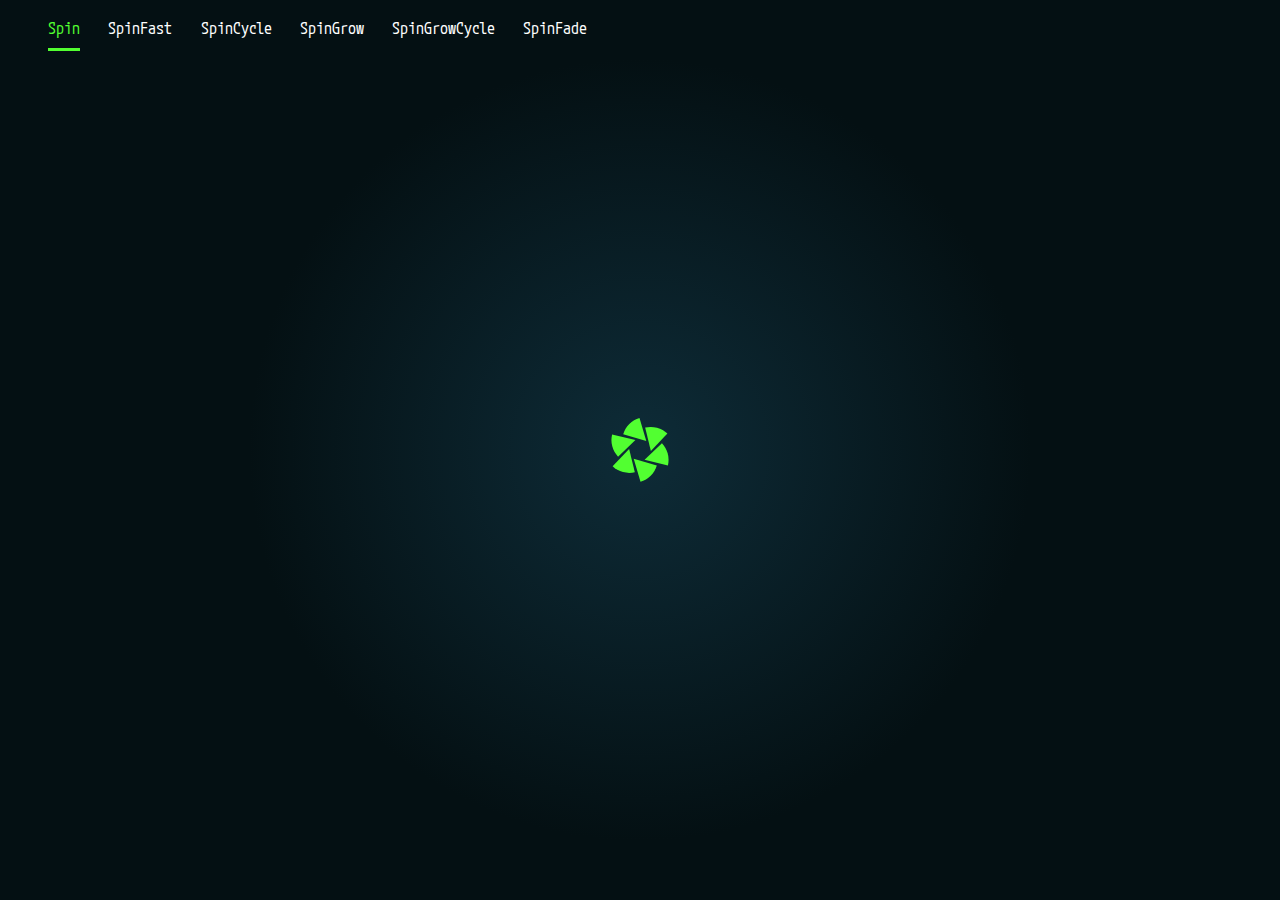
<file: loaders.html>
<html>

<head>
    <title>Radien</title>
    <meta charset="UTF-8">
    <meta name="description" content="Radien App">
    <meta name="keywords" content="Clean up front-end">
    <meta name="author" content="Blake WIlliford">
  
    <link rel="stylesheet" href="./css/style.css">
    <!--Let browser know website is optimized for mobile-->
    <meta name="viewport" content="width=device-width, initial-scale=1.0" />
</head>

<body>
    <ul id="optionMenu" class="options">
        <li id="option-spin" class="active" onclick="changeAnimation('spin')">Spin</li>
        <li id="option-spinFast" onclick="changeAnimation('spinFast')">SpinFast</li>
        <li id="option-spinCycle" onclick="changeAnimation('spinCycle')">SpinCycle</li>
        <li id="option-spinAndGrow" onclick="changeAnimation('spinAndGrow')">SpinGrow</li>
        <li id="option-spinGrowCycle" onclick="changeAnimation('spinGrowCycle')">SpinGrowCycle</li>
        <li id="option-spinFade" onclick="changeAnimation('spinFade')">SpinFade</li>
    </ul>
    <div id="loader" class="spin"></div>
</body>

<script>
    function changeAnimation(name) {
        //Reset actives
        optionMenu = document.getElementById("optionMenu");
        for (let child of optionMenu.children) {
            child.className = "";
        }           

        //Set new active
        document.getElementById("option-"+name).classList.toggle("active");

        //Change loader
        document.getElementById("loader").className = name;
    }
</script>
</html>
</file>
<file: css/style.css>
@import url('https://fonts.googleapis.com/css2?family=M+PLUS+1+Code:wght@100..700&display=swap');
@import url('https://fonts.googleapis.com/css2?family=Open+Sans:ital,wght@0,300..800;1,300..800&display=swap');

:root {
  --brand-color: #52FF31;

  --box-shadow: 0 10px 25px rgba(0, 0, 0, 0.15);
  --box-shadow-hover: 0 20px 40px rgba(0, 0, 0, 0.25);
  --transition-duration: 0.3s;
  --transition: 0.6s cubic-bezier(0.83, 0, 0.17, 1);

  --master-border-radius: 12px;
  scroll-behavior: smooth;
}

body {
  background: radial-gradient(circle, rgba(14,44,56,1) 0%, rgba(4,16,19,1) 50%);
  color: #ddd;
  font-family: "M PLUS 1 Code";
}

.down {
  width: 60px;
  height: 60px;
  position: absolute;
  bottom: 16px;
  border-radius: 50%;
  left: 50%;
  margin-left: -30px;
  background-image: url('../images/icons/down.svg');
  background-size: 60% 60%;
  background-repeat: no-repeat;
  background-position: center center;
  transition-duration: 0.5s;
  z-index: 1;
}

.down:hover {
  background-image: url('../images/icons/down-dark.svg');
  background-color: var(--brand-color);
  transition-duration: 0.5s;
}

.dots {
  background-image: url('../images/dots.svg');
  background-repeat: no-repeat;
  background-size: cover;
  position: absolute;
  height: 150vh;
  width: 50vw;
  top: -50vh;
  right: 0px;
  animation-name: fade;
  animation-duration: 3s;
  animation-iteration-count: infinite;
  animation-timing-function: linear;
}

p {
  font-size: 18px;
  font-weight: 300;
  color: rgba(225, 255, 225, 0.7);
  font-family: "Open Sans";
}

.caption {
  font-size: 16px;
  color: rgba(225, 255, 225, 0.5);
}

a {
  color: var(--brand-color);
}

h1,h2,h3,h4,h5,h6 {
  line-height: 100%;
  margin: 0;
}

h6 {
  font-size: 20px;
}

#typeCode {
  border-right: 1px solid #ccc;
  padding-right: 8px;
  width: fit-content;
  animation-name: blinkBorder;
  animation-duration: 1s;
  animation-iteration-count: infinite;
  animation-timing-function: linear;
}

span {
  font-weight: 400;
  color: var(--brand-color);
}

.color-brand {
  color: var(--brand-color);
}

.color-lightbrand {
  color: rgba(225, 255, 225, 0.7);
}

.blackBG {
  background-color: #000000;
}

.box {
  background-color: rgba(0,0,0,0.2);
  border-radius: var(--master-border-radius);
  height: 100px;
  display: flex;
  justify-content: center;
  align-items: center;
  padding: 20px;
  margin-bottom: 20px;
  transition-duration: var(--transition-duration);
}

.box:hover {
  transform: scale(1.05);
  transition-duration: var(--transition-duration);
}

.investor {
  padding: 20px;
}

.investor:hover {
  transform: scale(1.1);
  transition-duration: var(--transition-duration);
}

button, button:focus, button:active {
  background-color: var(--brand-color);
  border-radius: var(--master-border-radius);
  line-height: 44px;
  height: 44px;
  border: 0px solid #000;
  color: #04061d;
  padding: 0 20px;
  box-shadow: 0px 8px 16px #53ff312c;
  transition-duration: var(--transition-duration);
}

button:hover {
  transform: scale(1.05);
  box-shadow: 0px 12px 32px #53ff3146;
  transition-duration: var(--transition-duration);
}

.download {
  padding-left: 48px !important;
  background-image: url('../images/icons/download.svg');
  background-repeat: no-repeat;
  background-position: 12px 50%;
}

.spacer-8 {
  height: 8px;
}

.spacer-16 {
  height: 16px;
}

.spacer-24 {
  height: 24px;
}

.spacer-32 {
  height: 32px;
}

.spacer-40 {
  height: 40px;
}

.badge {
  width: 100%;
  display: inline-block;
}

.section {
  padding: 10vh 0 10vh 0;
  min-height: 100vh;
  background-size: cover;
  background-attachment: fixed;
  background-position: bottom;
}

.half {
  padding: 20vh 0 20vh 0;
  min-height: 80vh;
  background: radial-gradient(circle, rgba(14,44,56,1) 0%, rgba(4,16,19,1) 40%);
}

#mission {
  background: radial-gradient(circle, rgba(14,44,56,1) 0%, rgba(4,16,19,1) 40%);
}

.section img {
  width: 100%;
  transition-duration: var(--transition-duration);
  border-radius: var(--master-border-radius);
}

.section img:hover {
  transform: scale(1.02);
  transition-duration: var(--transition-duration);
}

.thumbnail {
  border-radius: 12px;
  margin-top: 60px;
}

.drawdojo {
  background: linear-gradient(180deg, rgb(66, 137, 205), rgba(6, 6, 155, 0.1) 150%), linear-gradient(32deg, rgba(0, 179, 255, 0.738), rgba(0, 255, 0, 0) 75%), linear-gradient(334deg, rgba(0, 255, 208, 0.852), rgba(0, 0, 255, 0) 75%);
  min-height: 60vh;
}

#backgroundVideo {
  object-fit: cover;
  object-position: 50% 50%;
  width: 100vw;
  height: 100vh;
  position: absolute;
  top: 0;
  left: 0;
  z-index: -1;
  /* -webkit-mask-image: url('../images/mask.png');
  mask-image: url('../images/mask.png');
  -webkit-mask-position: 50% 50%;
  mask-position: 50% 50%;
  -webkit-mask-repeat: no-repeat;
  mask-repeat: no-repeat;
  -webkit-mask-size: cover;
  mask-size: cover; */
}

#mainHero {
  /* background-image: url('../images/mask.png'); */
  background: radial-gradient(circle, rgba(14,44,56,1) 0%, rgba(4,16,19,1) 50%);
  background-size: 100vw 100vh;
  background-attachment: scroll;
}

.mysticalpath {
  background-image: url('../images/mysticalpath-bg.jpg');
  background-repeat: no-repeat;
  background-attachment: cover;
  background-position: fixed;
  min-height: 50vh;
}

.mysticalpath-hero {
  background-image: url('../images/mysticalpath-hero.png');
  background-repeat: no-repeat;
  background-attachment: scroll;
  background-size: 100%;
  background-position: top;
}

.drawingstats {
  background-image: url('../images/mysticalpath-bg2.jpg');
  background-repeat: no-repeat;
  background-attachment: cover;
  background-position: fixed;
  min-height: 50vh;
}

.zensketch {
  background-image: url('../images/zensketch/zenmode-bg.jpg');
  background-position: bottom;
  min-height: 60vh;
}

.destined {
  background-image: url('../images/destined2.jpg');
  padding: 350px 0 350px 0;
}

.header-contact {
  background-image: url('../images/header-contact.jpg');
  background-size: cover;
  background-position: bottom;
  padding: 300px 0 200px 0px;
}


.btn {
  border-radius: 20px;
  z-index: 0;
}

/* Logo */
#logo {
  background-image: url('../images/logo.svg');
  background-repeat: no-repeat;
  background-size: cover;
  position: fixed;
  top: 20px;
  left: 40px;
  height: 60px;
  width: 160px;
  transition-duration: var(--transition-duration);
}

#logo:hover {
  transform: scale(1.05);
  transition-duration: var(--transition-duration);
}

/* Nav */
#nav {
  position: fixed;
  top: 0px;
  right: 0px;
  margin: 0;
  padding: 0;
  transition-duration: var(--transition-duration);
}

#nav a {
  color: white;
}

#nav {
  margin-right: 30px;
}

#nav li {
  display: inline-block;
  font-size: 20px;
  line-height: 100px;
  transition-duration: 2000ms;
  padding: 0 20px 0 20px;
}

#nav li:hover {
  color: var(--brand-color);
  transform: scale(1.05);
  transition-duration: var(--transition-duration);
  cursor: pointer;
}

#navWrapper {
  position: fixed;
  background-color: rgba(0, 0, 0, 0);
  transition-duration: var(--transition-duration);
  z-index: 2;
}

#navTrigger {
  width: 40px;
  height: 40px;
  position: fixed;
  top: 32px;
  right: 28px;
  background-image: url('../images/icons/hamburger.svg');
  z-index: 3;
  display: none;
  cursor: pointer;
}

/* The only rule that matters */
#video-background {
  /*  making the video fullscreen  */
  position: fixed;
  right: 0;
  bottom: 0;
  min-width: 100%;
  min-height: 100%;
  width: auto;
  height: auto;
  z-index: -100;

}

.video-container {
  background-color: rgba(0, 0, 0, 0.4);
}

.footer {
  margin: 100px 0;
}

.social-icon {
  color: #fff;
}

ul.social-icons {
  width: 245px;
  margin: 10px auto 10px auto;
}

.social-icons li {
  vertical-align: top;
  display: inline;
  height: 100px;
  margin-right: 5px;
}

.social-icons a {
  color: #fff;
  text-decoration: none;

}

.fa-facebook {
  padding: 12px 16px;
  -o-transition: .5s;
  -ms-transition: .5s;
  -moz-transition: .5s;
  -webkit-transition: .5s;
  transition: .5s;
  background-color: #3d5b99;
  border-radius: 20px;
  height: 40px;
  width: 40px;
}

.fa-facebook:hover {
  opacity: 0.6;
}

.fa-twitter {
  padding: 12px 13px;
  -o-transition: .5s;
  -ms-transition: .5s;
  -moz-transition: .5s;
  -webkit-transition: .5s;
  transition: .5s;
  background-color: #00aced;
  border-radius: 20px;
  height: 40px;
  width: 40px;
}

.fa-twitter:hover {
  opacity: 0.6;
}

.fa-youtube {
  padding: 12px 14px;
  -o-transition: .5s;
  -ms-transition: .5s;
  -moz-transition: .5s;
  -webkit-transition: .5s;
  transition: .5s;
  background-color: #e64a41;
  border-radius: 20px;
  height: 40px;
  width: 40px;
}

.fa-youtube:hover {
  opacity: 0.6;
}

.fa-linkedin {
  padding: 12px 14px;
  -o-transition: .5s;
  -ms-transition: .5s;
  -moz-transition: .5s;
  -webkit-transition: .5s;
  transition: .5s;
  background-color: #0073a4;
  border-radius: 20px;
  height: 40px;
  width: 40px;
}

.fa-linkedin:hover {
  opacity: 0.6;
}

.fa-google-plus {
  padding: 12px 10px;
  -o-transition: .5s;
  -ms-transition: .5s;
  -moz-transition: .5s;
  -webkit-transition: .5s;
  transition: .5s;
  background-color: #e25714;
  border-radius: 20px;
  height: 40px;
  width: 40px;
}

.fa-google-plus:hover {
  opacity: 0.6;
}

nav .button-collapse {
  float: right;
}

.side-nav {
  background-color: rgba(0, 0, 0, 0.8);
}

.side-nav li>a {
  color: #eee;
  font-size: 18px;
  font-weight: 300;
  height: 80px;
  line-height: 80px;
  margin: 0;
  border-top: 1px solid #222;
}

.gameTitle {
  margin-top: 0;
}

@media only screen and (max-width: 992px) {
  nav .brand-logo {
    left: 0;
    transform: translateX(0%);
  }

  .gameTitle {
    margin-top: 60vh;
  }
}

.reverse .col {
  float: left !important;
}

/* Change look / feel for smaller screen sizes */
@media only screen and (max-width: 732px) {

  #nav {
    top: 20vh;
    right: 0;
    width: 100vw;
    margin-right: 0px;
  }

  #nav li {
    font-size: 24px;
    display: block;
    text-align: center;
  }

  #nav button {
    display: none;
  }

  #navWrapper {
    background-color: rgba(0, 0, 0, 0.2);
    backdrop-filter: blur(30px);
    -webkit-backdrop-filter: blur(30px);
    z-index: -1;
    opacity: 0;
    height: 100vh;
    width: 100vw;
    transition-duration: var(--transition);
  }

  #navWrapper.active {
    z-index: 2;
    opacity: 1;
    transition-duration: var(--transition);
  }

  #navTrigger {
    display: block;
    right: 20px;
  }

  #navTrigger.active {
    background-image: url('../images/icons/x.svg');
  }

  #download {
    display: none;
  }

  #logo {
    left: 20px;
  }

  h3 {
    font-size: 32px;
  }

  .reverse {
    float: right !important;
  }
}

.options {
  color: #fff;
  list-style-type: none;
}

.options li {
  display: inline-block;
  margin-right: 20px;
  line-height: 40px;
  cursor: pointer;
}

.options li:hover {
  color: var(--brand-color);
}

.options li.active {
  color: var(--brand-color);
  border-bottom: 3px solid var(--brand-color);
}

#loader {
  background: url('../images/emblem.svg');
  background-size: 100% 100%;
  height: 4rem;
  width: 4rem;
  position: absolute;
  top: calc(50vh - 2rem);
  left: calc(50vw - 2rem);
}

.spin {
  animation-name: spin;
  animation-duration: 2s;
  animation-iteration-count: infinite;
  animation-timing-function: linear;
}

.spinFast {
  animation-name: spin;
  animation-duration: 1s;
  animation-iteration-count: infinite;
  animation-timing-function: linear;
}

.spinCycle {
  animation-name: spin;
  animation-duration: 2s;
  animation-iteration-count: infinite;
}

.spinAndGrow {
  animation-name: spinAndGrow;
  animation-duration: 3s;
  animation-iteration-count: infinite;
  animation-timing-function: linear;
}

.spinGrowCycle {
  animation-name: spinAndGrow;
  animation-duration: 3s;
  animation-iteration-count: infinite;
}

.spinFade {
  animation-name: spinFade;
  animation-duration: 2s;
  animation-iteration-count: infinite;
  animation-timing-function: linear;
}

@keyframes blinkBorder {
  from {
      border-right: 1px solid rgba(255,255,255,0.0);
  }
  to {
      border-right: 1px solid rgba(255,255,255,1);
  }
}

@keyframes spin {
  from {
      transform: rotate(0deg);
  }
  to {
      transform: rotate(360deg);
  }
}

@keyframes spinAndGrow {
  0% {
      transform: rotate(0deg) scale(1); 
  }
  50% {
      transform: rotate(360deg) scale(1.5);
  }
  100% {
      transform: rotate(720deg) scale(1);
  }
}

@keyframes spinFade{
  0% {
      transform: rotate(0deg); 
      opacity: 1;
  }
  50% {
      transform: rotate(360deg);
      opacity: 0.1;
  }
  100% {
      transform: rotate(720deg);
      opacity: 1;
  }
}

@keyframes fade{
  0% {
      opacity: 0.7;
  }
  50% {
      opacity: 0.4;
  }
  100% {
      opacity: 0.7;
  }
}
  
#loaderOverlay.active {
  position: fixed;
  height: 100vh;
  width: 100vw;
  background-color: rgba(4,16,19,0.8);
  backdrop-filter: blur(30px);
  -webkit-backdrop-filter: blur(30px);
  z-index: 4;
  opacity: 1;
}

#loaderOverlay {
  transition-duration: 0.9s;
  opacity: 0;
  z-index: -1;
}

/* Scrollbar */
.main-progressbar-container {
  position: fixed;
  left: 64px;
  top: 20vh;
  width: 2px;
  height: 60vh;
  background-color: rgba(225,255,225,0.2);
  z-index: 1;
  border-radius: 1px;
}

#main-progressbar {
  width: 2px;
  height: 0%;
  border-radius: 1px;
  background-color: var(--brand-color);
  -webkit-transition: height .5s ease;
  -o-transition: height .5s ease;
  transition: height .5s ease;
  box-shadow: 0px 8px 16px #53ff314a;
}

@media only screen and (max-width: 992px) {
  .main-progressbar-container {
      display: none;
  }
}
</file>
